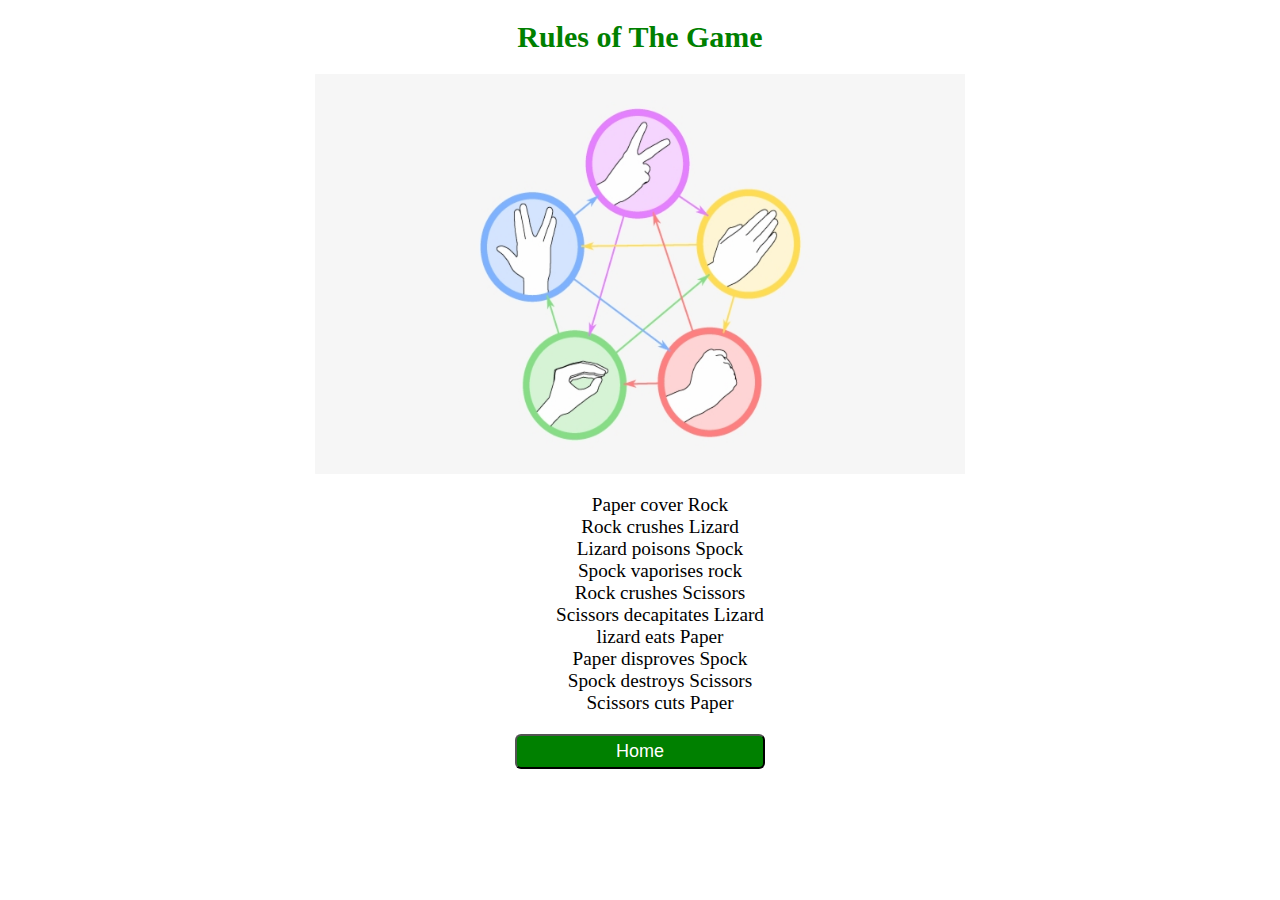
<file: rules.html>
<!DOCTYPE html>
<html lang="en">
<head>
    <meta charset="UTF-8">
    <meta name="viewport" content="width=device-width, initial-scale=1.0">

    
    <!--favicon-->
    <link rel="apple-touch-icon" sizes="180x180" href="assets/favicon/apple-touch-icon.png">
    <link rel="icon" type="image/png" sizes="32x32" href="assets/favicon/favicon-32x32.png">
    <link rel="icon" type="image/png" sizes="16x16" href="assets/favicon/favicon-16x16.png">

    <link rel="stylesheet" href="assets/css/style.css">

    <title>Rules Page</title>
</head>
<body>

    <header>
        <h1>Rules of The Game</h1>
    </header>

    <div class="rules-board">
     <!--Image from https://setthetempoblog.wordpress.com-->
     <img src="assets/images/rock-paper-scissors-lizard-spock-rock-paper-scissors.jpeg" alt="Image showing rock, paper, scissors, spock, lizard">

    <ul>
        <li>Paper cover Rock</li>
        <li>Rock crushes Lizard</li>
        <li>Lizard poisons Spock</li>
        <li>Spock vaporises rock</li>
        <li>Rock crushes Scissors</li>
        <li>Scissors decapitates Lizard</li>
        <li>lizard eats Paper</li>
        <li>Paper disproves Spock</li>
        <li>Spock destroys Scissors</li>
        <li>Scissors cuts Paper</li>
    </ul>

</div>

    <button class="btn-general" onclick="homeButton()">Home</button>
    
<script src="assets/js/script.js"></script>

</body>
</html>
</file>
<file: assets/css/style.css>
body {
    background-color: white;
    text-align: center;
}

h1 {
    color: green;
    font-size: 30px;
}

img{
    width: 310px;
    height: 200px;

}

#game-board {
   display: none;
}

#game-end {
    display: none;
 }

 #game-intro {
    font-size: 20px;
 }



/* score board area*/
.score-board {
    background-color: #E6ECF0;
    box-sizing: border-box;
    width: 95%;
    height: 80vh;
    max-height: 430px;
    max-width: 600px;
    margin-left: auto;
    margin-right: auto;
    padding: 1%;
    position: relative;
    
    
}

#rules-board{
    background-color: #E6ECF0;
    box-sizing: border-box;
    width: 95%;
    height: 60vh;
    max-height: 600px;
    max-width: 430px;
    margin-left: auto;
    margin-right: auto;
    padding: 1%;
    position: relative;
}

li{
    list-style-type: none;
    font-size: larger;
    margin: 0px auto;
     
}


.user-comp{
    display:flex;
    justify-content: center;
    margin: 10px auto;    
}

/* User display*/
#user-div {
    border: 3px solid black;
    width: 80px;
    height: 80px;
    margin: 0 20px auto;   
    border-radius: 8px; 
}

/* Computer display */
#comp-div {
    border: 3px solid black;
    width: 80px;
    height: 80px;
    margin: 0 20px auto; 
    border-radius: 8px;  
}

/* Score display content area*/

#score-display {
    border: 3px solid black;
    border-radius: 8px;
    width: 130px;
    height: 30px;
    margin: auto;
    padding: 2px;
    justify-content: center;
    font-size: 25px;
    text-align: center;
}

/* applies to game buttons*/

#choices {
    width: 85%;
    margin: 30px auto;
}

i {
    font-size: 20px;
    
}

.btn{
    width: 75px;
    height: 35px;
    text-transform: uppercase;
    letter-spacing: 1.2px;
    border-radius: 6px;
    color: blue;
    background-color: lightgreen;
}

/* Applies game buttons and home buttons*/
.btn-general{
    background-color: green;
    width: 250px;
    height: 35px;
    color: white;
    border-radius: 6px;
    margin: 4px 0 8px;
    font-size: 18px;
}

/* Final result display*/
.result {
    font-size: 20px;
    
}

/* Feedback labels and text inputs*/

label{
    margin-top: 0.5rem;
}

input[type=text] {
    width: 70%;
    padding: 12px 20px;
    margin: 8px 0;
    display: inline-block;
    border: 1px solid #ccc;
    border-radius: 4px;
    box-sizing: border-box;
}

input[type=email] {
    width: 70%;
    padding: 12px 20px;
    margin: 8px 0;
    display: inline-block;
    border: 1px solid #ccc;
    border-radius: 4px;
    box-sizing: border-box;
}



/* W3 schools */

/* Feedback inputs*/

input[type=submit] {
    width: 60%;
    background-color: #4CAF50;
    color: white;
    padding: 14px 20px;
    margin: 8px 0;
    border: none;
    border-radius: 4px;
    cursor: pointer;
  }
  
  input[type=submit]:hover {
    background-color: #45a049;
  }

  textarea {
    width: 90%;
    height: 150px;
    padding: 12px 20px;
    box-sizing: border-box;
    border: 2px solid #ccc;
    border-radius: 4px;
    background-color: #f8f8f8;
    font-size: 16px;
    resize: none;
  }

  .error_content {
    max-width: 500px;
    margin: auto;
    background: white;
    padding: 10px;
    font-size: 200%;
}


/* Media query for devices above 768px*/

@media screen and (min-width: 768px) {
    
    .score-board {
       
        width: 75%;
        height: 85vh;
        max-height: 550px;
        max-width: 700px;
         
        
    }

    .btn {
        width: 95px;
        height: 45px;    
    }

    input{
        width: 40px;
        height: 45px;
    }

    textarea {
        width: 60%;
    }

    input[type=submit]{
        width: 30%;
    }

    img{
        width: 650px;
        height: 400px;
    }
} 

@media screen and (min-width: 1024px){

}


/* Larger devices 1200px and up */
@media screen and (min-width: 1200px){

    .score-board {
       
        width: 80%;
        height: 95vh;
        max-height: 650px;
        max-width: 430px;
         
        
    }
}



/* Larger devices 1600px and up */
@media screen and (min-width: 1600px) {

    h1{
        font-size: 70px;
    }
    
    
    .score-board {
       
        width: 85%;
        height: 95vh;
        max-height: 950px;
        max-width: 630px;
         
        
    }

    .btn {
        width: 110px;
        height: 55px;
        
    }


    .result {
        font-size: 50px;
        
    }

    .btn-general{
        
        width: 500px;
        height: 75px;
        border-radius: 10px;
        margin: 8px 0 10px;
        font-size: 40px;
    }

    #user-div {
        
        width: 100px;
        height: 90px;
        margin: 0 20px auto;   
        border-radius: 12px; 
    }

    #score-display {
        border: 3px solid black;
        border-radius: 8px;
        width: 300px;
        height: 90px;
        margin: auto;
        padding: 2px;
        font-size: 60px;
        
    }

    #display-comments, p, i {
        font-size: 40px;
    }

    #game-intro {
        font-size: 40px;
    }

    .user-comp{
        
        margin: 30px auto;    
        font-size: 50px;
    }

    #comp-div {
        width: 230px;
        height: 200px;
        margin: 0 40px auto;   
        border-radius: 12px; 
    }
    

    #user-div {
        
        width: 230px;
        height: 200px;
        margin: 0 50px auto;   
        border-radius: 12px; 
    }

    .btn {
        width: 120px;
        height: 85px;    
    }
     


label{
    margin-top: 0.5rem;
}

input[type=text] {
    width: 70%;
    height: 80px;
    padding: 12px 20px;
    margin: 8px 0;
    display: inline-block;
    border: 1px solid #ccc;
    border-radius: 4px;
    box-sizing: border-box;
}

input[type=email] {
    width: 70%;
    padding: 12px 20px;
    margin: 8px 0;
    display: inline-block;
    border: 1px solid #ccc;
    border-radius: 4px;
    box-sizing: border-box;
  
}

h2 {
    font-size: 50px;
}

/* W3 schools */

/* Feedback inputs*/

input[type=submit] {
    width: 40%;
    height: 70px;
    background-color: #4CAF50;
    color: white;
    padding: 14px 20px;
    margin: 8px 0;
    border: none;
    border-radius: 4px;
    cursor: pointer;
    font-size: 30px;
  }
  
  input[type=submit]:hover {
    background-color: #45a049;
  }

  textarea {
    width: 80%;
    height: 200px;
    padding: 12px 20px;
    box-sizing: border-box;
    border: 2px solid #ccc;
    border-radius: 4px;
    background-color: #f8f8f8;
    font-size: 30px;
    resize: none;
  }

  #feedback-container{
    font-size: 40px;
  }
}
</file>
